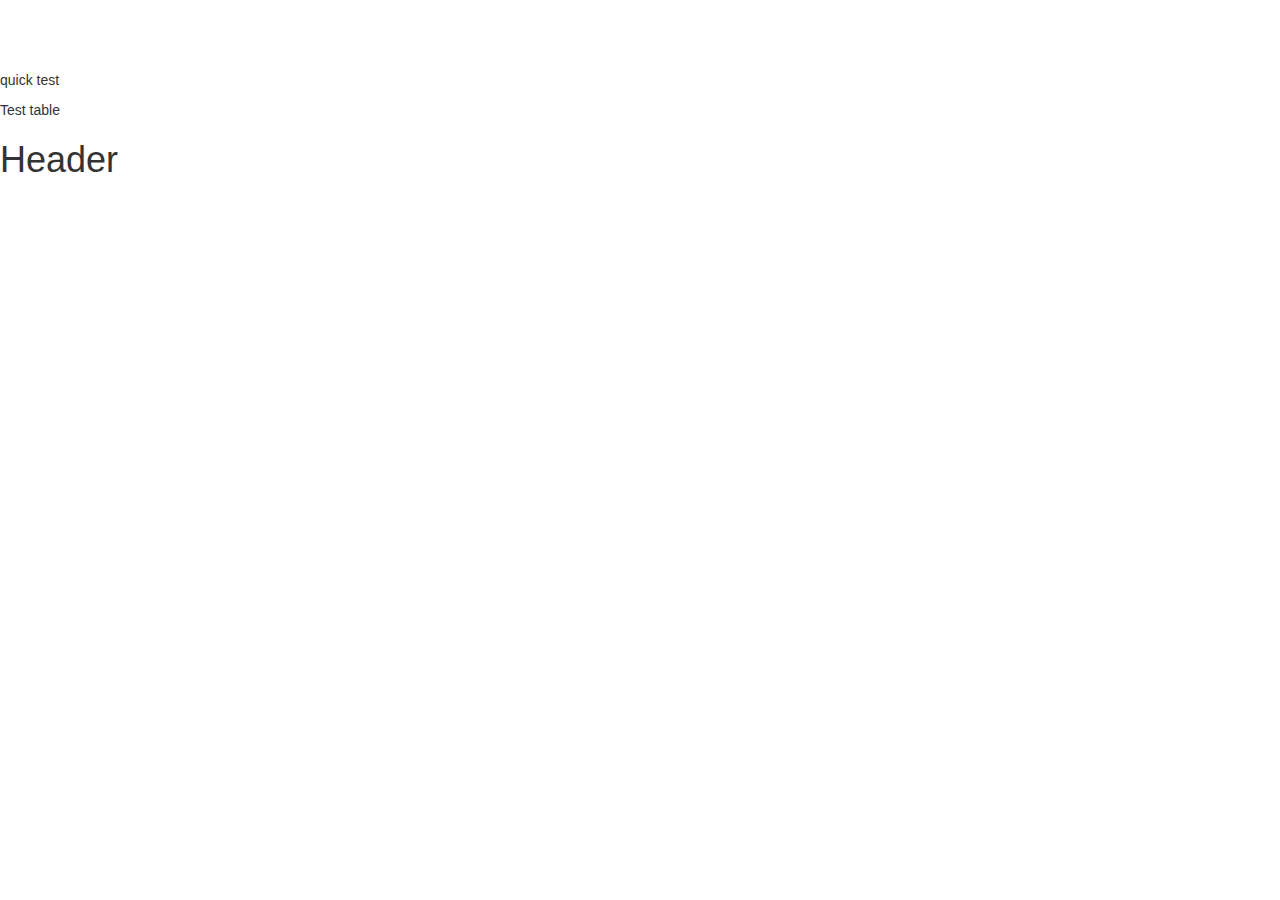
<file: index.html>
<!doctype html>
<html>
<head>
    <meta charset="utf-8">
    <meta name="viewport" content="width=device-width, initial-scale=1.0">
    <title>My Website</title>
    <link href="css/bootstrap.min.css" rel="stylesheet">
    <link rel="stylesheet" href="css/custom.css">
    <link href="http://externalcdn.com/respond-proxy.html" id="respond-proxy" rel="respond-proxy" />
    <script src="js/respond.js"></script>
</head>

<body>
<p>quick test</p>
<table><td>Test table</td></table>
<div><h1>Header</h1></div>
<!-- javascipt-->
<script src="//ajax.googleapis.com/ajax/libs/jquery/1.11.1/jquery.min.js"></script>
<script src="js/bootstrap.min.js"></script>
</body>
</html>
</file>
<file: css/custom.css>
/*this is our custom stylesheet*/
body {
	padding-top: 70px;
}

.mymenu {
	color: #fff;
	border-color: #fff;
}

footer {
	padding: 2em 0;
	margin: 3em 0;
	border-top: 1px solid #ddd;
	color: #999;
	text-align: center;
}

.glyphicon {
	color: #5bc0de;
}

.glyphicon-ok, .glyphicon-cutlery {
	color: #E8454F;
}

.pull-right.img-responsive {
	margin: 0 0 1em 4em;
}

.btn-info {
	background-color: #E8454F;
	border-color: #3f2b22;
	color: #fff;
}

.btn-info:hover,
.btn-info:focus,
.btn-info:active,
.btn-info.active,
.open .dropdown-toggle.btn-info {
  color: #ffffff;
  background-color: #3F2B22;
  border-color: #333;
}

/** The Magic **/
.btn-breadcrumb .btn:not(:last-child):after {
  content: " ";
  display: block;
  width: 0;
  height: 0;
  border-top: 17px solid transparent;
  border-bottom: 17px solid transparent;
  border-left: 10px solid white;
  position: absolute;
  top: 50%;
  margin-top: -17px;
  left: 100%;
  z-index: 3;
}
.btn-breadcrumb .btn:not(:last-child):before {
  content: " ";
  display: block;
  width: 0;
  height: 0;
  border-top: 17px solid transparent;
  border-bottom: 17px solid transparent;
  border-left: 10px solid rgb(173, 173, 173);
  position: absolute;
  top: 50%;
  margin-top: -17px;
  margin-left: 1px;
  left: 100%;
  z-index: 3;
}

/** The Spacing **/
.btn-breadcrumb .btn {
  padding:6px 12px 6px 24px;
}
.btn-breadcrumb .btn:first-child {
  padding:6px 6px 6px 10px;
}
.btn-breadcrumb .btn:last-child {
  padding:6px 18px 6px 24px;
}

/** Default button **/
.btn-breadcrumb .btn.btn-default:not(:last-child):after {
  border-left: 10px solid #fff;
}
.btn-breadcrumb .btn.btn-default:not(:last-child):before {
  border-left: 10px solid #ccc;
}
.btn-breadcrumb .btn.btn-default:hover:not(:last-child):after {
  border-left: 10px solid #ebebeb;
}
.btn-breadcrumb .btn.btn-default:hover:not(:last-child):before {
  border-left: 10px solid #adadad;
}
</file>
